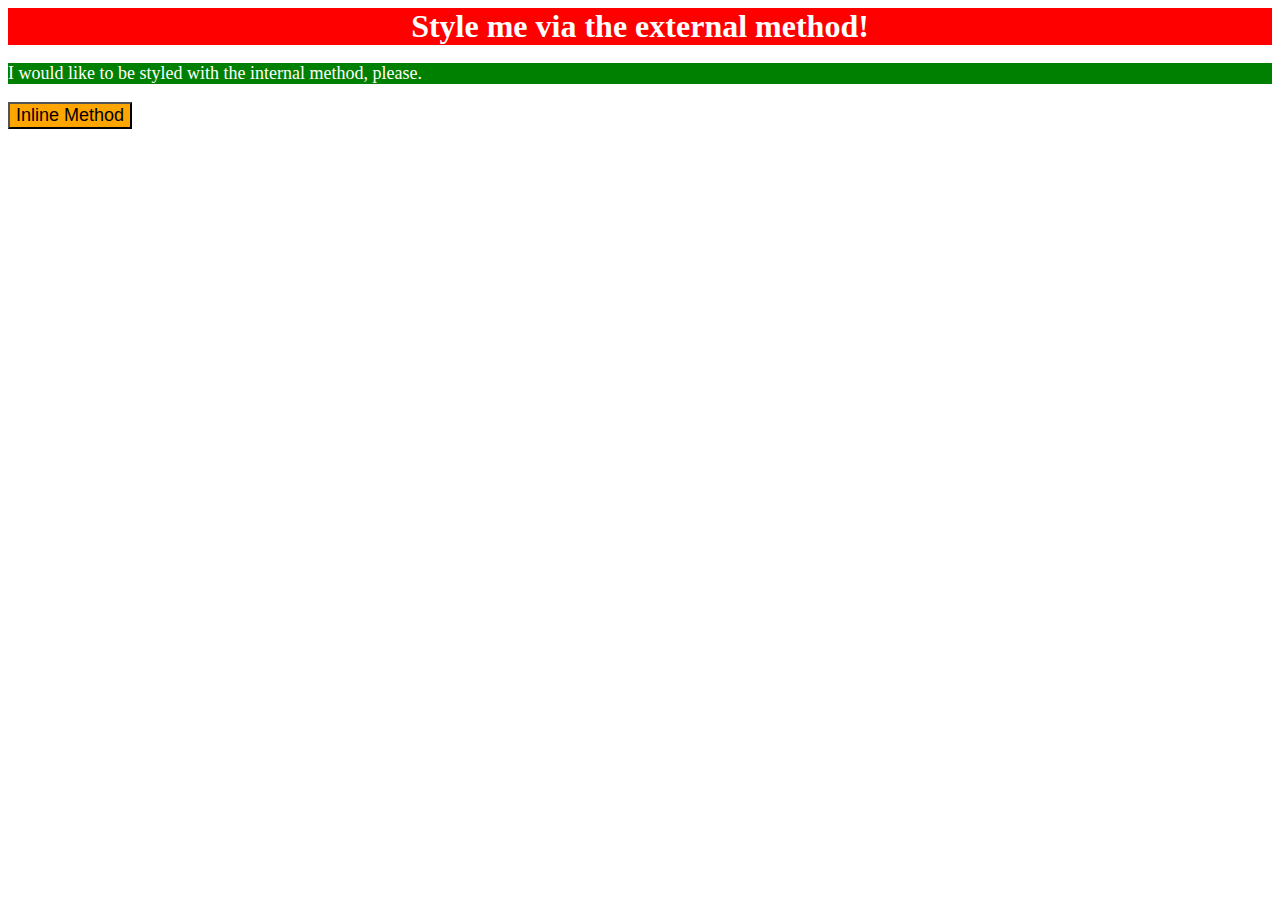
<file: foundations/01-css-methods/index.html>
<!DOCTYPE html>
<html lang="en">
  <head>
    <meta charset="UTF-8" />
    <meta http-equiv="X-UA-Compatible" content="IE=edge" />
    <meta name="viewport" content="width=device-width, initial-scale=1.0" />
    <title>Methods for Adding CSS</title>
    <link rel="stylesheet" href="./style.css" />
    <style>
      p {
        background-color: green;
        color: white;
        font-size: 18px;
      }
    </style>
  </head>
  <body>
    <div>Style me via the external method!</div>
    <p>I would like to be styled with the internal method, please.</p>
    <button style="background-color: orange; font-size: 18px">
      Inline Method
    </button>
  </body>
</html>
</file>
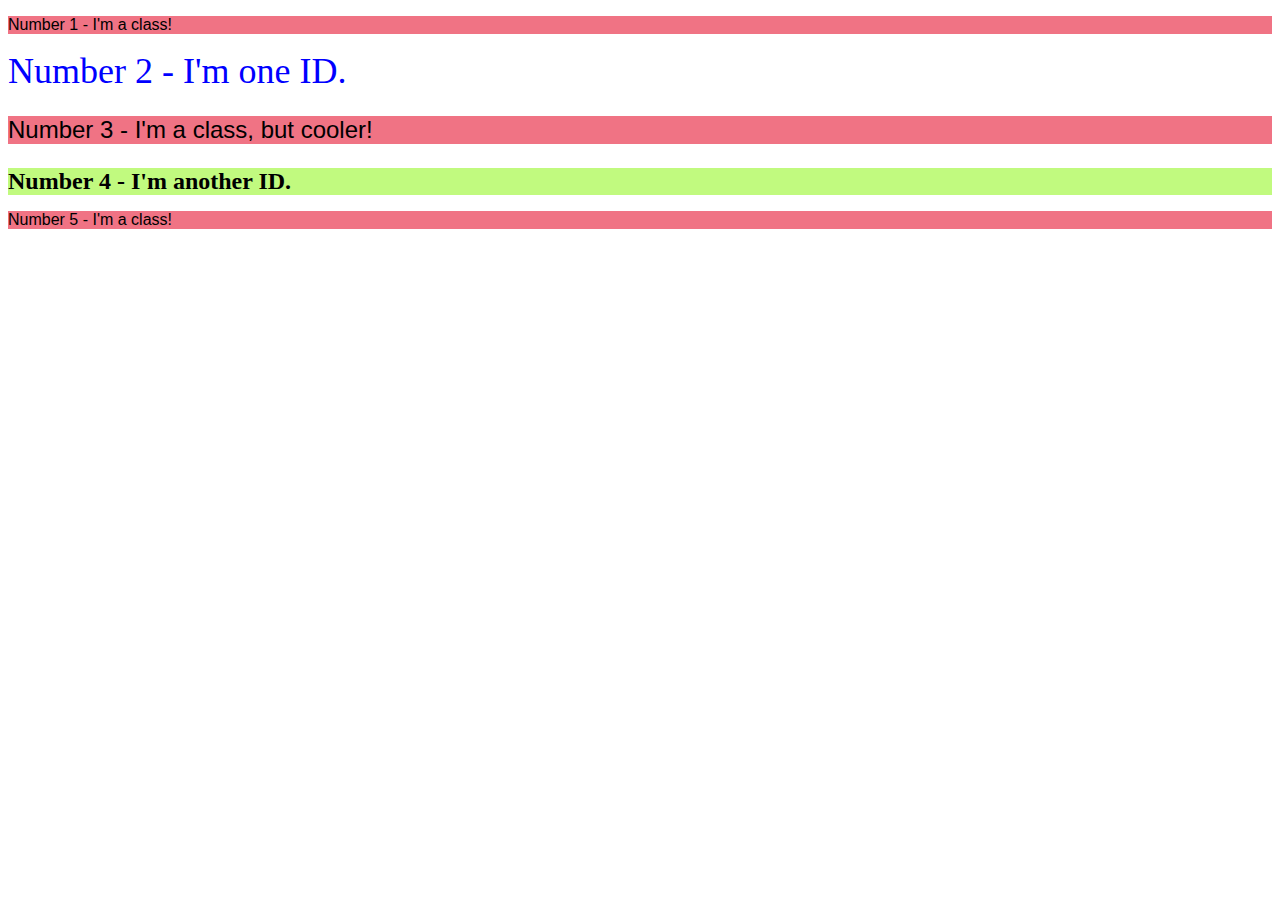
<file: foundations/02-class-id-selectors/index.html>
<!DOCTYPE html>
<html lang="en">
  <head>
    <meta charset="UTF-8" />
    <meta http-equiv="X-UA-Compatible" content="IE=edge" />
    <meta name="viewport" content="width=device-width, initial-scale=1.0" />
    <title>Class and ID Selectors</title>
    <link rel="stylesheet" href="./style.css" />
  </head>
  <body>
    <p class="odd">Number 1 - I'm a class!</p>
    <div id="second">Number 2 - I'm one ID.</div>
    <p class="odd headline">Number 3 - I'm a class, but cooler!</p>
    <div class="headline greener">Number 4 - I'm another ID.</div>
    <p class="odd">Number 5 - I'm a class!</p>
  </body>
</html>
</file>
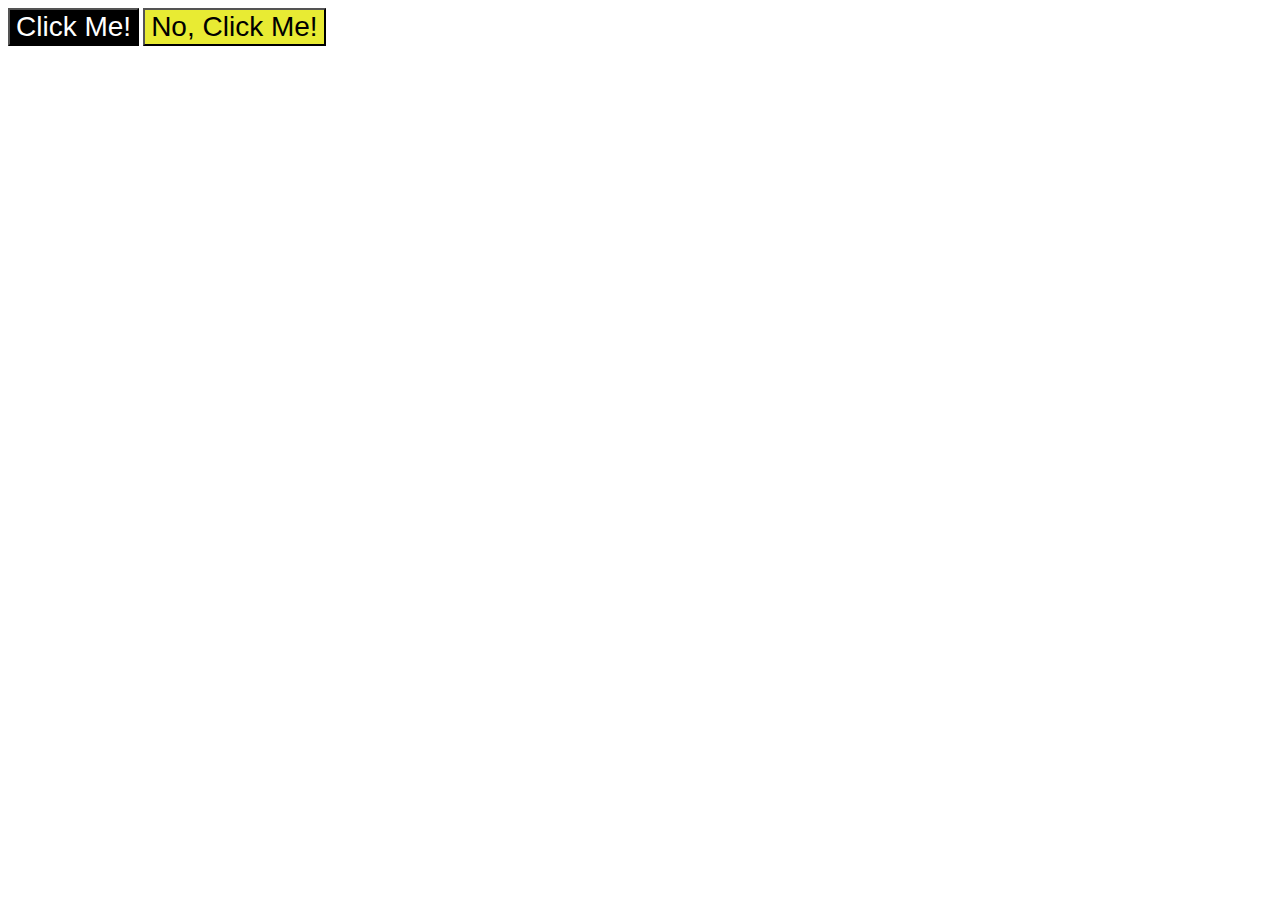
<file: foundations/03-grouping-selectors/index.html>
<!DOCTYPE html>
<html lang="en">
  <head>
    <meta charset="UTF-8" />
    <meta http-equiv="X-UA-Compatible" content="IE=edge" />
    <meta name="viewport" content="width=device-width, initial-scale=1.0" />
    <title>Grouping Selectors</title>
    <link rel="stylesheet" href="./style.css" />
  </head>
  <body>
    <button class="first-button">Click Me!</button>
    <button class="second-button">No, Click Me!</button>
  </body>
</html>
</file>
<file: foundations/01-css-methods/style.css>
div {
  background-color: red;
  color: white;
  font-size: 32px;
  text-align: center;
  font-weight: bold;
}
</file>
<file: foundations/02-class-id-selectors/style.css>
.odd {
  font-family: "Verdana", sans-serif;
  background-color: rgb(240, 115, 132);
}

#second {
  color: blue;
  font-size: 36px;
}

.headline {
  font-size: 24px;
}

.headline.greener {
  background-color: rgb(193, 250, 127);
  font-weight: bold;
}
</file>
<file: foundations/03-grouping-selectors/style.css>
.first-button,
.second-button {
  font-family: "Helvetica", "Times New Roman", sans-serif;
  font-size: 28px;
}

.first-button {
  background-color: #000;
  color: #fff;
}

.second-button {
  background-color: #e8eb33;
}
</file>
